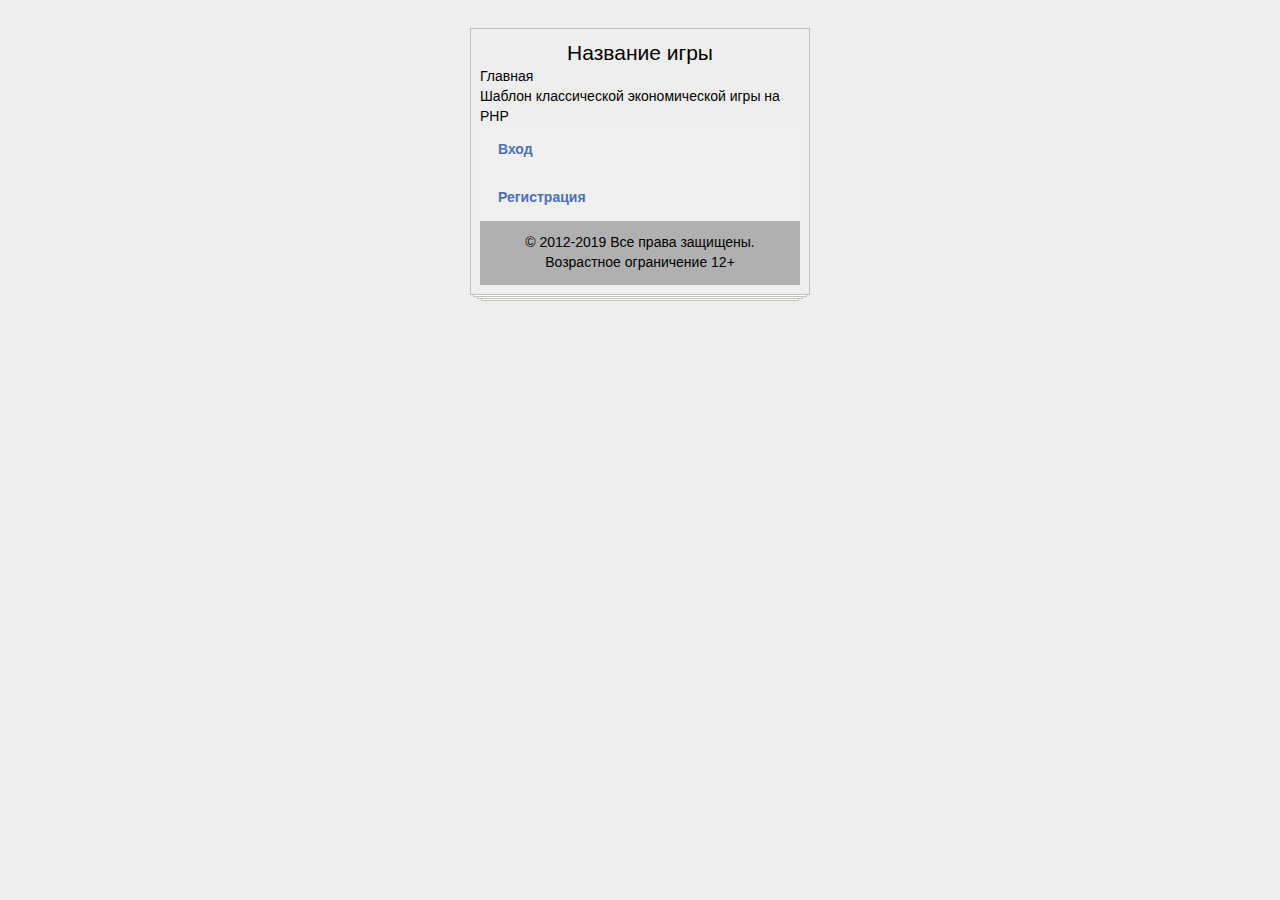
<file: index.html>
<!DOCTYPE html>
	<html lang="en">
	<head>
		<meta charset="UTF-8">
		<link rel="stylesheet" href="css/styles.css">	
		<title>PHP-game template</title>
	</head>
	<body>
		<div class="container">
			<div class="top">
				<h1 class="geme-caption">Название игры</h1>
			</div>
			
			<div class="name">Главная</div>
			
			<div class="content">
				<p>Шаблон классической экономической игры на PHP</p>
			</div>
			
			<div class="line">
				<a href="index.php">Вход</a>
			</div>	

			<div class="line">
				<a href="reg.php">Регистрация</a>
			</div>

			<div class="copyright">
				<span>&copy; 2012-2019 Все права защищены. Возрастное ограничение 12+</span>	
			</div>
		</div>					
	</body>
</html>
</file>
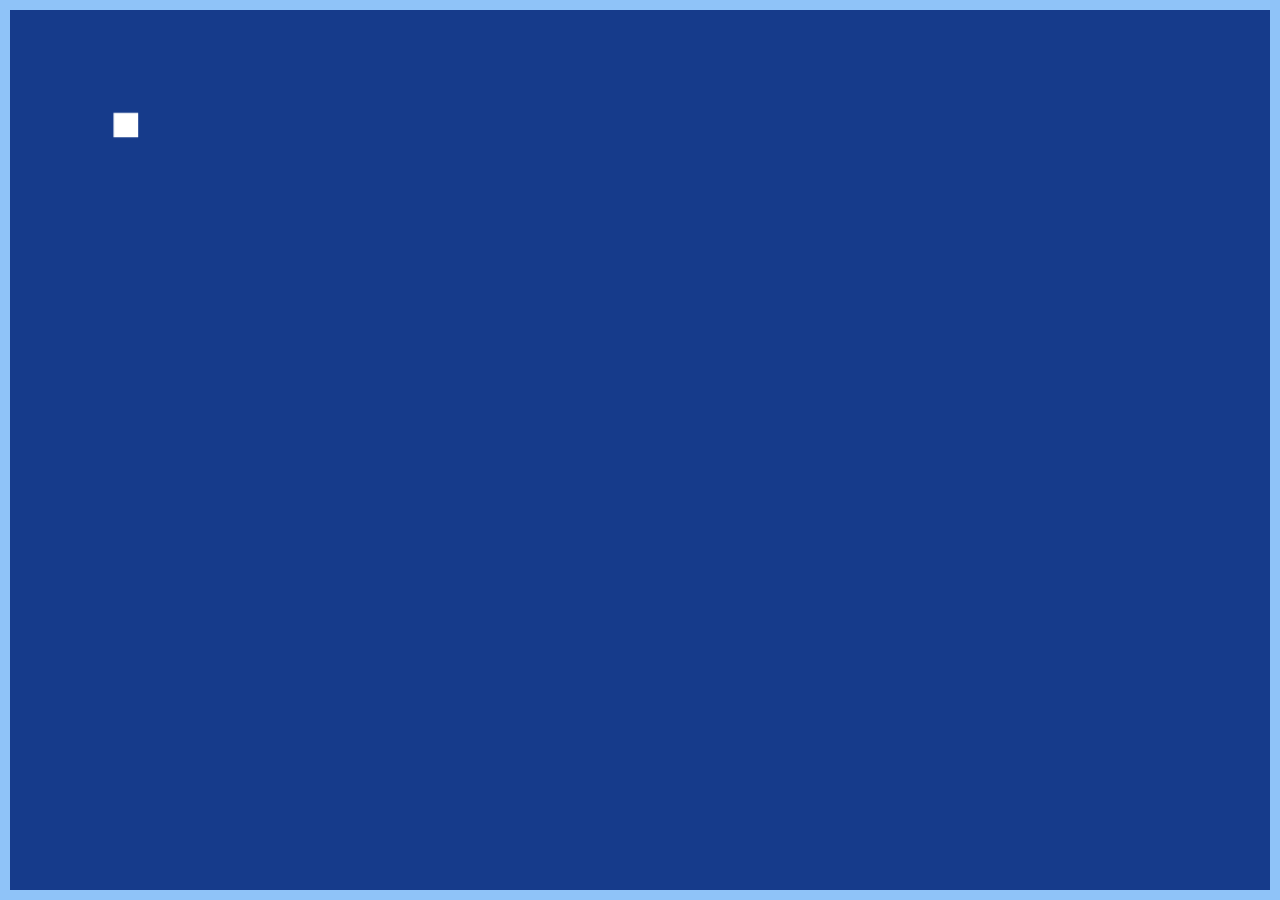
<file: canvas-game-template/src/index.html>
<!DOCTYPE html>
<html lang="en">
<head>
	<meta charset="UTF-8">
	<meta name="viewport" content="width=device-width, initial-scale=1.0">
	<link rel="stylesheet" href="css/styles.css">
	<title>HTML5 Game Template</title>
</head>
<body>

    <script type="module" src="modules/game.js"></script>

</body>
</html>
</file>
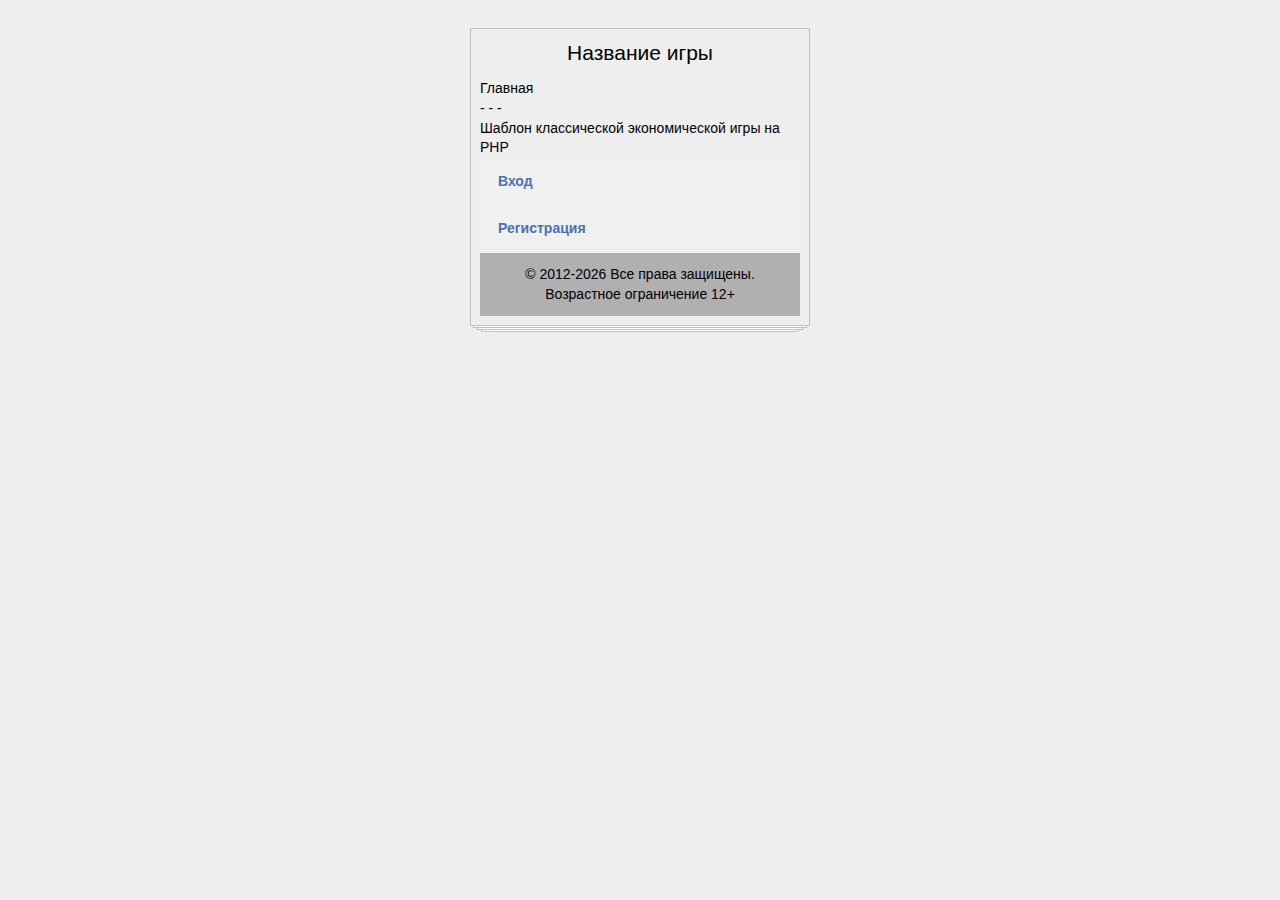
<file: php-game-template/src/layouts/index.html>
<!DOCTYPE html>
	<html lang="ru">
	<head>
		<meta charset="UTF-8">
		<link rel="stylesheet" href="css/styles.css">	
		<title>PHP Game Template</title>
	</head>
	<body>
		<div class="container">
			<div class="top">
				<h1 class="geme-caption">Название игры</h1>
			</div>
			
			<div class="name"><p>Главная<br>- - -</p></div>
			
			<div class="content">
				<p>Шаблон классической экономической игры на PHP</p>
			</div>
			
			<div class="line">
				<a href="welcome.html">Вход</a>
			</div>	

			<div class="line">
				<a href="registration.html">Регистрация</a>
			</div>

			<div class="copyright">
				<span>&copy; 2012-<script>document.write(new Date().getFullYear());</script> Все права защищены. Возрастное ограничение 12+</span>	
			</div>
		</div>					
	</body>
</html>
</file>
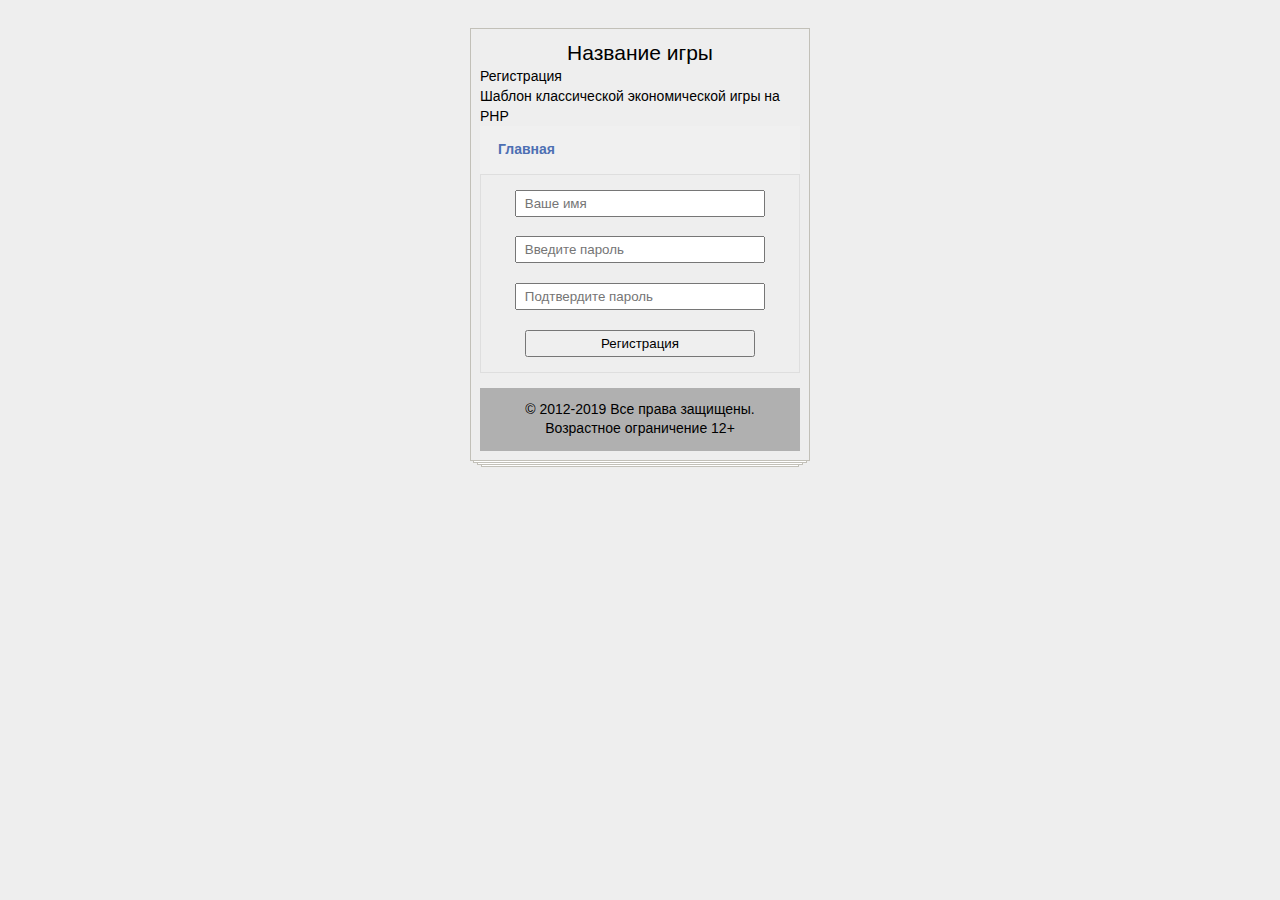
<file: registration.html>
<!DOCTYPE html>
	<html lang="en">
	<head>
		<meta charset="UTF-8">
		<link rel="stylesheet" href="css/styles.css">	
		<title>PHPGame Template</title>
	</head>
	<body>
		<div class="container">
			<div class="top">
				<h1 class="geme-caption">Название игры</h1>
			</div>
			
			<div class="name">Регистрация</div>
			
			<div class="content">
				<p>Шаблон классической экономической игры на PHP</p>
			</div>
			
			<div class="line">
				<a href="index.html">Главная</a>
			</div>	

			<form method="POST" action="">	
				<input type="text" name="login" placeholder="Ваше имя" required /><br>
				<input type="password" name="password" placeholder="Введите пароль" required /><br>
				<input type="password" name="verification" placeholder="Подтвердите пароль" required /><br>
				<input type="submit" value="Регистрация" />			
			</form>

			<div class="copyright">
				<span>&copy; 2012-2019 Все права защищены. Возрастное ограничение 12+</span>	
			</div>
		</div>					
	</body>
</html>
</file>
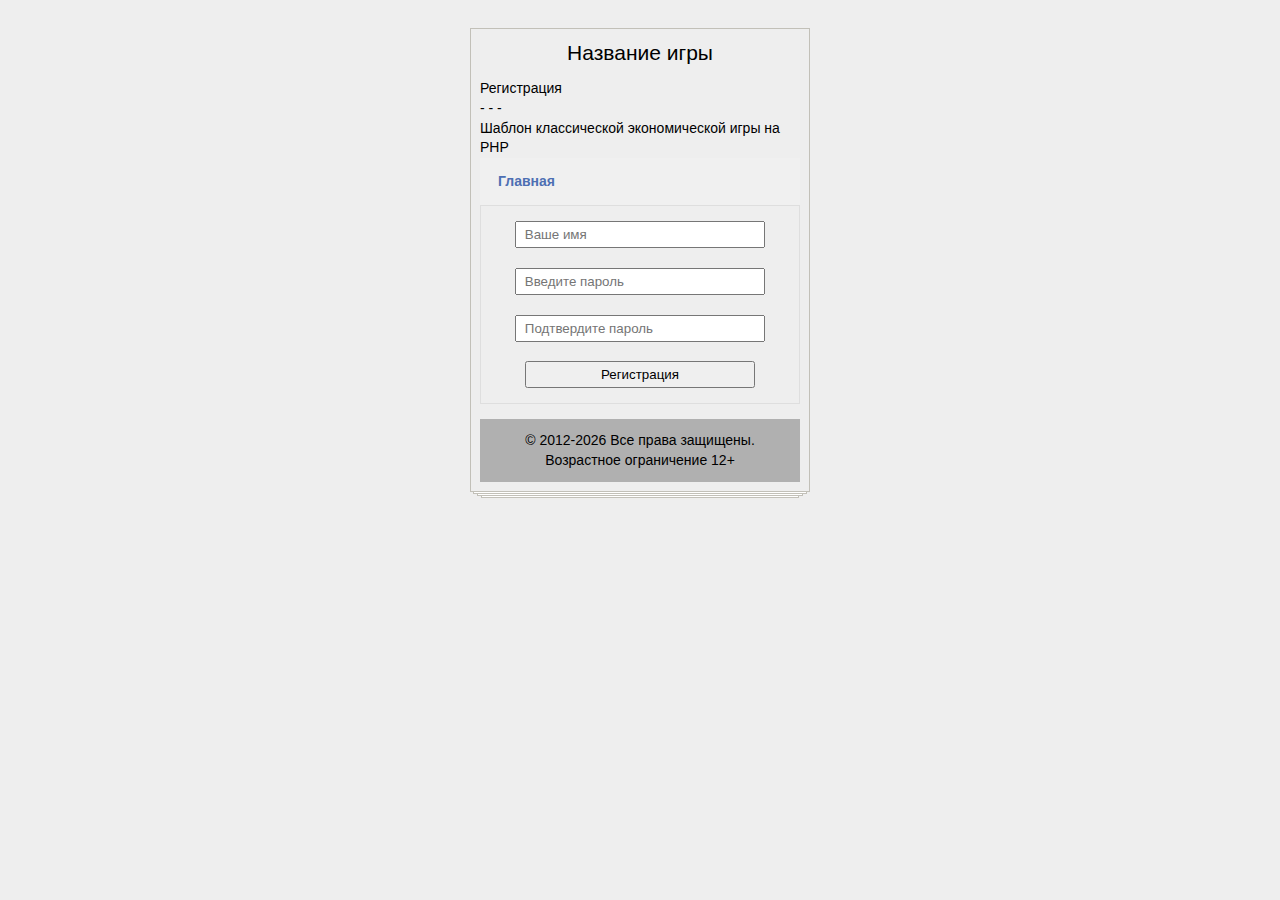
<file: php-game-template/src/layouts/registration.html>
<!DOCTYPE html>
	<html lang="en">
	<head>
		<meta charset="UTF-8">
		<link rel="stylesheet" href="css/styles.css">	
		<title>PHP Game Template</title>
	</head>
	<body>
		<div class="container">
			<div class="top">
				<h1 class="geme-caption">Название игры</h1>
			</div>
			
			<div class="name"><p>Регистрация<br>- - -</p></div>
			
			<div class="content">
				<p>Шаблон классической экономической игры на PHP</p>
			</div>
			
			<div class="line">
				<a href="index.html">Главная</a>
			</div>	

			<form method="POST" action="">	
				<input type="text" name="login" placeholder="Ваше имя" required /><br>
				<input type="password" name="password" placeholder="Введите пароль" required /><br>
				<input type="password" name="verification" placeholder="Подтвердите пароль" required /><br>
				<input type="submit" value="Регистрация" />			
			</form>

			<div class="copyright">
				<span>&copy; 2012-<script>document.write(new Date().getFullYear());</script> Все права защищены. Возрастное ограничение 12+</span>	
			</div>
		</div>					
	</body>
</html>
</file>
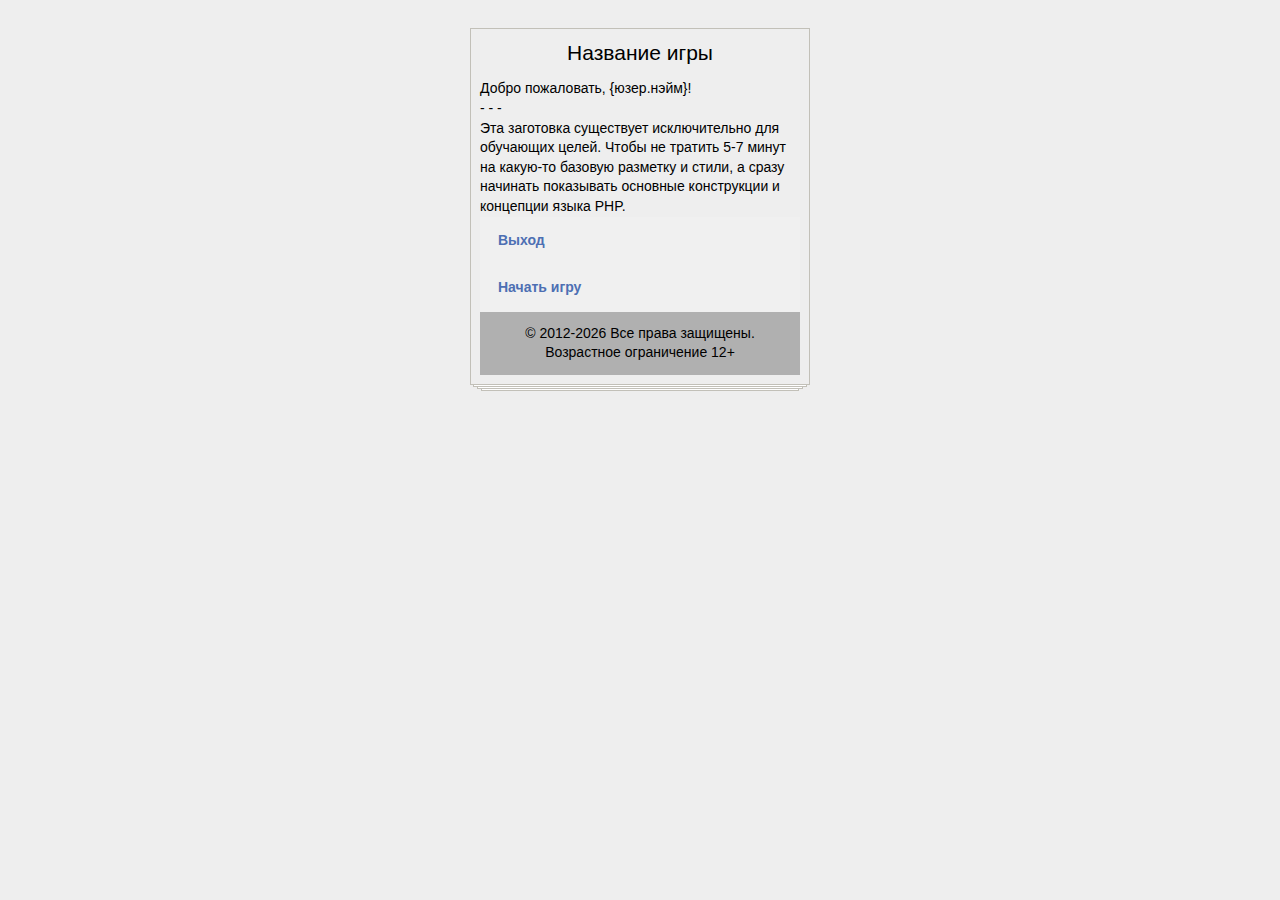
<file: php-game-template/src/layouts/welcome.html>
<!DOCTYPE html>
	<html lang="ru">
	<head>
		<meta charset="UTF-8">
		<link rel="stylesheet" href="css/styles.css">	
		<title>PHP Game Template</title>
	</head>
	<body>
		<div class="container">
			<div class="top">
				<h1 class="geme-caption">Название игры</h1>
			</div>
			
			<div class="name"><p>Добро пожаловать, {юзер.нэйм}!<br>- - -</p></div>
			
			<div class="content">
				<p>Эта заготовка существует исключительно для обучающих целей. Чтобы не тратить  5-7 минут на какую-то базовую разметку и стили, а сразу начинать показывать основные конструкции и концепции языка PHP.</p>
			</div>
			
			<div class="line">
				<a href="index.html">Выход</a>
			</div>	

			<div class="line">
				<a href="#">Начать игру</a>
			</div>

			<div class="copyright">
				<span>&copy; 2012-<script>document.write(new Date().getFullYear());</script> Все права защищены. Возрастное ограничение 12+</span>	
			</div>
		</div>					
	</body>
</html>
</file>
<file: css/styles.css>
* {
	margin: 0;
	padding: 0;  
}

body {
	color: #000000;
	font-size: 14px;
	line-height: 1.4;
	font-family: Arial;
	background-color: #eeeeee;
}

.container {
	width: 320px;
	margin: 2em auto;
	padding: 10px; 
	box-shadow: 0 2px 4px rgba(0, 0, 0, .2);
 	box-shadow: 0 0 0 1px rgb(194, 192, 184) inset, 0 5px 0 -4px rgb(255, 255, 255), 0 5px 0 -3px rgb(194, 192, 184), 0 11px 0 -8px rgb(255, 255, 255), 0 11px 0 -7px rgb(194, 192, 184), 0 17px 0 -12px rgb(255, 255, 255), 0 17px 0 -11px rgb(194, 192, 184);		
}

.geme-caption {
	font-size: 21px;
	font-weight: 200;
	text-align: center;
}

.line {
	color: #3683c7;
	font-weight: 700;
	padding: 12px 16px; 
	text-decoration: none;		
	background-color: #f0f0f0;
	border: 2px solid transparent;
}

.line:hover {
	background-color: #cfcfcf;
	border: 2px solid #ffffff;
}

.copyright {
	text-align: center;
	padding: 12px 16px; 
	background-color: #b0b0b0;
}

a {
	color: #4d6fb3;
	display: block;
	cursor: pointer;
	text-decoration: none;
}

a:hover {
	color: #224680;
}

form {
	padding: 15px; 
	margin-bottom: 15px; 
	border: 1px solid #dedede;
}

input {
	width: 80%;
	margin: 0 auto;
	display: table; 
	padding: 4px 8px;
}
</file>
<file: canvas-game-template/src/css/styles.css>
html {
	box-sizing: border-box;
}

*, *::after, *::before {
	-webkit-box-sizing: border-box;
	-moz-box-sizing: border-box;
	box-sizing: border-box;
}

html * {
	-webkit-font-smoothing: antialiased;
	-moz-osx-font-smoothing: grayscale;
}

html, body {
	margin: 0; 
 	padding: 0;
}

body {
	width: 100vw;
	height: 100vh;
}

canvas {
	position: absolute;
	top: 0;
	left: 0;
	display: block;
	width: 100%;
	height: 100%;
	background-color: #163b8b;
	border: 10px solid #8fc3f8;
}
</file>
<file: php-game-template/src/layouts/css/styles.css>
* {
	margin: 0;
	padding: 0;  
}

body {
	color: #000000;
	font-size: 14px;
	line-height: 1.4;
	font-family: Arial;
	background-color: #eeeeee;
}

.container {
	width: 320px;
	margin: 2em auto;
	padding: 10px; 
	box-shadow: 0 2px 4px rgba(0, 0, 0, .2);
 	box-shadow: 0 0 0 1px rgb(194, 192, 184) inset, 0 5px 0 -4px rgb(255, 255, 255), 0 5px 0 -3px rgb(194, 192, 184), 0 11px 0 -8px rgb(255, 255, 255), 0 11px 0 -7px rgb(194, 192, 184), 0 17px 0 -12px rgb(255, 255, 255), 0 17px 0 -11px rgb(194, 192, 184);		
}

.geme-caption {
	font-size: 21px;
	font-weight: 200;
	text-align: center;
}

.top {
	margin-bottom: 12px;
}

.line {
	color: #3683c7;
	font-weight: 700;
	padding: 12px 16px; 
	text-decoration: none;		
	background-color: #f0f0f0;
	border: 2px solid transparent;
}

.line:hover {
	background-color: #cfcfcf;
	border: 2px solid #ffffff;
}

.copyright {
	text-align: center;
	padding: 12px 16px; 
	background-color: #b0b0b0;
}

a {
	color: #4d6fb3;
	display: block;
	cursor: pointer;
	text-decoration: none;
}

a:hover {
	color: #224680;
}

form {
	padding: 15px; 
	margin-bottom: 15px; 
	border: 1px solid #dedede;
}

input {
	width: 80%;
	margin: 0 auto;
	display: table; 
	padding: 4px 8px;
}
</file>
